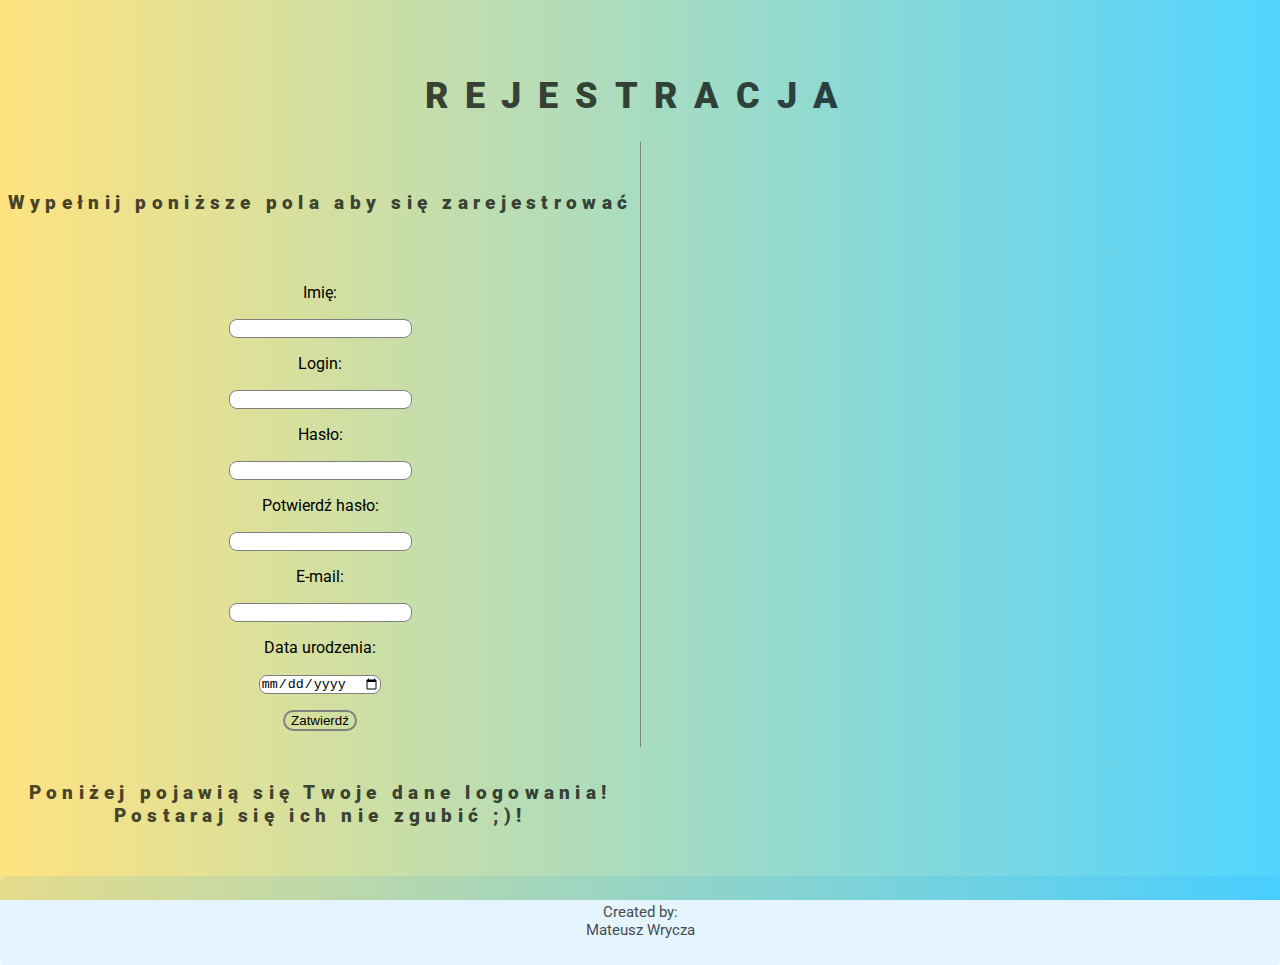
<file: index.html>
<!DOCTYPE html>
<html>
<head>
	<title>Rejestracja i logowanie</title>
		<meta charset="utf-8">
	<meta name="viewport" content="width=device-width, initial-scale=1, shrink-to-fit=no">
	<link rel="stylesheet" href="https://stackpath.bootstrapcdn.com/bootstrap/4.5.0/css/bootstrap.min.css" integrity="sha384-9aIt2nRpC12Uk9gS9baDl411NQApFmC26EwAOH8WgZl5MYYxFfc+NcPb1dKGj7Sk" crossorigin="anonymous"></link>
	<link rel="stylesheet" type="text/css" href="style.css">
	<link rel="stylesheet" type="text/css" href="mediastyle.css">
	<link href="https://fonts.googleapis.com/css2?family=Roboto:wght@500&display=swap" rel="stylesheet">
</head>
<body>
	<div class="container-fluid main">
		<h1 id="headerMain1" >REJESTRACJA</h1>
		<div class="flexContainerForRegistering">
			<div class="registerFields">
				<h3 id="headerRegisterFields">Wypełnij poniższe pola aby się zarejestrować</h3>
					<ul class="registerItemList" id="liList">
						<li class="inputLi">Imię: <p class="inputParagraph" id="nameP"><input id="registerName" type="text" name="imie"></p></li>
						<li class="inputLi">Login: <p class="inputParagraph" id="loginP"><input id="registerLogin" type="text" name="login"></p></li>
						<li class="inputLi">Hasło: <p class="inputParagraph" id="passOneP"><input id="passwordOne" type="password" name="haslo"></p></li>
						<li class="inputLi">Potwierdź hasło: <p class="inputParagraph" id="passTwoP"><input id="passwordTwo" type="password" name="haslo powtorzone"></p></li>
						<li class="inputLi">E-mail: <p class="inputParagraph" id="mailP"><input id="registerMail" type="email" name="e mail"></p></li>
						<li class="inputLi">Data urodzenia: <p class="inputParagraph"><input id="registerBirthDate" type="date" name="data urodzenia"></p></li>
						<li class="inputLi"><input id="submitButton" type="submit" name="zatwierdz dane" value="Zatwierdź"></li>
					</ul>
			</div>
			<div class="registerOutputField" id="regOutput">
				<h3 id="headerRegisterOutput">Poniżej pojawią się Twoje dane logowania! Postaraj się ich nie zgubić ;)!</h3>
			</div>
		</div>
		<footer class="container-fluid siteFooter">
			<div class="createdBy">Created by:<br>Mateusz Wrycza</div>
		</footer>
	</div>

<script type="text/javascript" src="script.js"></script>
</body>
</html>
</file>
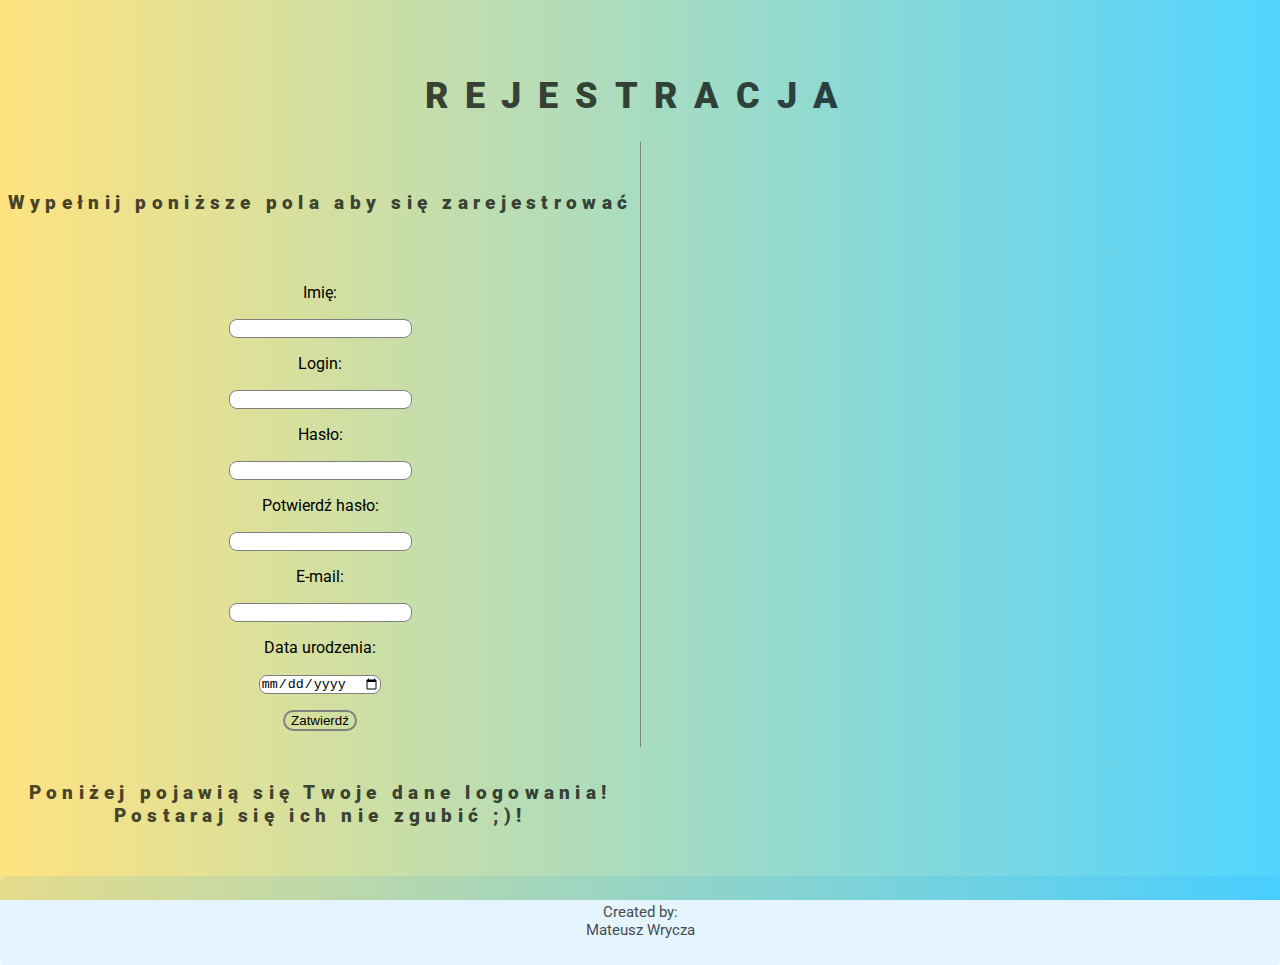
<file: index1.html>
<!DOCTYPE html>
<html>
<head>
	<title>Rejestracja i logowanie</title>
		<meta charset="utf-8">
	<meta name="viewport" content="width=device-width, initial-scale=1, shrink-to-fit=no">
	<link rel="stylesheet" href="https://stackpath.bootstrapcdn.com/bootstrap/4.5.0/css/bootstrap.min.css" integrity="sha384-9aIt2nRpC12Uk9gS9baDl411NQApFmC26EwAOH8WgZl5MYYxFfc+NcPb1dKGj7Sk" crossorigin="anonymous"></link>
	<link rel="stylesheet" type="text/css" href="style.css">
	<link rel="stylesheet" type="text/css" href="mediastyle.css">
	<link href="https://fonts.googleapis.com/css2?family=Roboto:wght@500&display=swap" rel="stylesheet">
</head>
<body>
	<div class="container-fluid main">
		<h1 id="headerMain1" >REJESTRACJA</h1>
		<div class="flexContainerForRegistering">
			<div class="registerFields">
				<h3 id="headerRegisterFields">Wypełnij poniższe pola aby się zarejestrować</h3>
					<ul class="registerItemList" id="liList">
						<li class="inputLi">Imię: <p class="inputParagraph" id="nameP"><input id="registerName" type="text" name="imie"></p></li>
						<li class="inputLi">Login: <p class="inputParagraph" id="loginP"><input id="registerLogin" type="text" name="login"></p></li>
						<li class="inputLi">Hasło: <p class="inputParagraph" id="passOneP"><input id="passwordOne" type="password" name="haslo"></p></li>
						<li class="inputLi">Potwierdź hasło: <p class="inputParagraph" id="passTwoP"><input id="passwordTwo" type="password" name="haslo powtorzone"></p></li>
						<li class="inputLi">E-mail: <p class="inputParagraph" id="mailP"><input id="registerMail" type="email" name="e mail"></p></li>
						<li class="inputLi">Data urodzenia: <p class="inputParagraph"><input id="registerBirthDate" type="date" name="data urodzenia"></p></li>
						<li class="inputLi"><input id="submitButton" type="submit" name="zatwierdz dane" value="Zatwierdź"></li>
					</ul>
			</div>
			<div class="registerOutputField" id="regOutput">
				<h3 id="headerRegisterOutput">Poniżej pojawią się Twoje dane logowania! Postaraj się ich nie zgubić ;)!</h3>
			</div>
		</div>
		<footer class="container-fluid siteFooter">
			<div class="createdBy">Created by:<br>Mateusz Wrycza</div>
		</footer>
	</div>

<script type="text/javascript" src="script.js"></script>
</body>
</html>
</file>
<file: style.css>
body, html {
	width: 100%;
	min-height: 100%;
	margin: 0px;
	background: linear-gradient(to right, rgb(255, 227, 128), rgb(82, 212, 255)) no-repeat center center fixed;
	background-size: cover;
}

.main {
	padding: 0px;
	width: 100%;
	height: 100vh;
	font-family: 'Roboto', sans-serif;
}

.flexContainerForRegistering {
	display: flex;
	flex-wrap: wrap;
}

#headerMain1 {
	opacity: 0.7;
	letter-spacing: calc(2px + (20 - 2) * ((100vw - 320px) / (1492 - 320)));
	font-weight: 900;
	text-align: center;
	padding-top: 50px;
	font-size: calc(20px + (40 - 20) * ((100vw - 320px) / (1492 - 320)));
}

input {
	border: 1px solid grey;
	border-radius: 8px;
}

li {
	padding: 0px;
}

/*INPUT*/

#headerRegisterFields{
	opacity: 0.7;
	font-size: calc(15px + (20 - 15) * ((100vw - 320px) / (1492 - 320)));
	letter-spacing: calc(2px + (6 - 2) * ((100vw - 320px) / (1492 - 320)));
	font-weight:900;
	text-align: center;
	padding-top: 30px;
}

.registerItemList {
	list-style: none;
	padding-top: 50px;
	padding-left: 0px;
	text-align: center;
}

.registerFields {
	width: 50%;
	height: 100%;
	border-right: 1px solid grey;
}

#submitButton {
	background: transparent;
	border:2px solid grey;
	border-radius: 20px;
	transition: 1s all;
}

#submitButton:hover {
	transform: scale(1.1);
}

#submitButton:focus {
	outline: none;
}

.inputLi {
	margin-bottom: 16px;
}

.inputParagraph {
	margin-bottom: 0px;
}

.registerInput:focus {
	outline: none;
}

.fieldNotCorrect {  /*W JS*/
	font-size: calc(11px + (13 - 11) * ((100vw - 320px) / (1492 - 320)));
	color: red;
	opacity: 0.7;
	text-align: center;
	margin-bottom: 0px;
}

.notCorrect {
	border: 1.5px solid red;  /*W JS*/
}

/*OUTPUT*/

.registerItemListOutput {
	list-style: none;
	padding-top: 50px;
	padding-left: 0px;;
	text-align: center;
}

.registerOutputField {
	width: 50%;
	height: 100%;
}

#headerRegisterOutput {
	opacity: 0.7;
	font-size: calc(15px + (20 - 15) * ((100vw - 320px) / (1492 - 320)));
	letter-spacing: calc(2px + (6 - 2) * ((100vw - 320px) / (1492 - 320)));
	font-weight:900;
	text-align: center;
	padding-top: 15px;
	padding-bottom: 30px;
}

/*OUTPUT - na dole znajdują się klasy stylizujące wyrzucane dane z bazy na stronę*/

.outputLi {
	opacity: 0.7;
	list-style: none;
	text-align: center;
	white-space: nowrap;
	padding: 35px;
	font-size: calc(15px + (30 - 15) * ((100vw - 320px) / (1492 - 320)));;
	letter-spacing: calc(2px + (6 - 2) * ((100vw - 320px) / (1492 - 320)));
}

.outputDataFromUserBase {
	font-size: calc(13px + (23 - 13) * ((100vw - 320px) / (1492 - 320)));
	letter-spacing: calc(2px + (6 - 2) * ((100vw - 320px) / (1492 - 320)));
	text-align: center;
	white-space: nowrap;
	padding-top: 20px;
	font-weight:900;
	color: rgb(41, 36, 36);	
}

.outBtnContainer {
	text-align: center;
	padding-top: 20px;
	list-style: none;
}

#clearBtn {
	font-size: calc(15px + (25 - 15) * ((100vw - 320px) / (1492 - 320)));;
	border-radius: 10px;
	background: linear-gradient(to top, rgba(83, 26, 26, 0.2), rgba(97, 39, 46, 0.4));
	border: 1px solid;
	transition: 1s all;
}

#clearBtn:hover {
	transform: scale(1.1);
}

#clearBtn:focus {
	outline:none;
}

/*LOADER W TRAKCIE OCZEKIWANIA NA WYJŚCIE DANYCH Z BAZY*/

.loaderParent {
	height: 70vh;
	width:auto;
	display: flex;
	justify-content: center;
	align-items: center;
}

.loader {
	border: 16px solid #ffffff9d;
	border-radius: 50%;
	border-top: 16px solid #0099ff9d;
	border-bottom: 16px solid #0099ff9d;
	width: 120px;
	height: 120px;
	-webkit-animation: spin 2s linear infinite; /* Safari */
	animation: spin 2s linear infinite;
  }
  
  /* Safari */
  @-webkit-keyframes spin {
	0% { -webkit-transform: rotate(0deg); }
	100% { -webkit-transform: rotate(360deg); }
  }
  
  @keyframes spin {
	0% { transform: rotate(0deg); }
	100% { transform: rotate(360deg); }
  }

  /*FOOTER*/

.siteFooter {
	display: flex;
	align-items: center;
	justify-content: center;
	width: 100%;
	height: 10%;
    border-radius: 5px;
	background: rgba(0, 153, 255, 0.1);
	padding-top: 0px;
}

.createdBy {
	font-family: 'Roboto', sans-serif;
	font-size: calc(8px + (17 - 8) * ((100vw - 320px) / (1492 - 320)));;
	opacity: 0.7;
	text-align: center;
}
</file>
<file: mediastyle.css>
@media (max-width: 750px) {
	.registerFields {
		width: 100%;
		border-right: none;
		border-bottom:1px solid grey;
	}

	.registerOutputField {
		width: 100%;
	}


}
</file>
